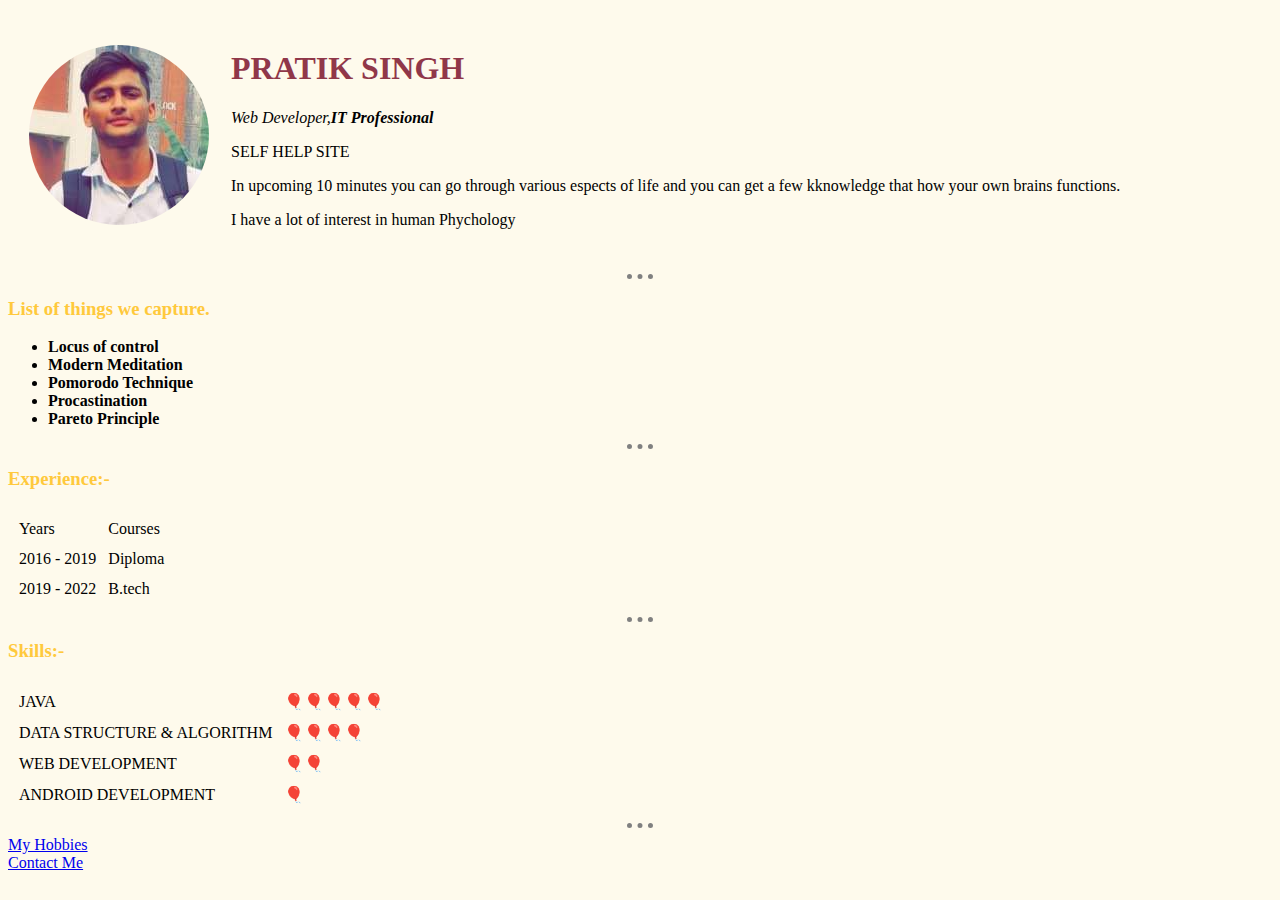
<file: index.html>
<!DOCTYPE html>
<html lang="en" dir="ltr">

<head>
  <meta charset="utf-8">
  <title>💫Pratik Singh🐼-SELF HELP SITE</title>
  <link rel="stylesheet" href="css/style.css">
</head>

<body>
  <table cellspacing="20">
    <tr>
      <td><img src="Images\My image.png"></td>
      <td>
        <h1>PRATIK SINGH</h1>
        <p><em>Web Developer,<strong>IT Professional</strong></em></p>
        <p>SELF HELP SITE</p>
        <p>In upcoming 10 minutes you can go through various espects of life and you can get a few kknowledge that how your own brains functions.</p>
        <p>I have a lot of interest in human Phychology</p>
      </td>
    </tr>
  </table>

  <hr>
  <h3>List of things we capture.</h3>
  <ul>
    <li><b>Locus of control</b></li>
    <li><b>Modern Meditation</b></li>
    <li><b>Pomorodo Technique</b></li>
    <li><b>Procastination</b></li>
    <li><b>Pareto Principle</b></li>
  </ul>
  <hr>
  <h3>Experience:-</h3>
  <table cellspacing="10">
    <thead>
      <td>Years</td>
      <td>Courses</td>
    </thead>
    <tr>
      <td>2016 - 2019</td>
      <td>Diploma</td>
    </tr>
    <tr>
      <td>2019 - 2022</td>
      <td>B.tech</td>
    </tr>
  </table>
  <hr>
  <h3>Skills:-</h3>
  <table cellspacing="10">
    <tr>
      <td>JAVA</td>
      <td>🎈🎈🎈🎈🎈</td>
    </tr>
    <tr>
      <td>DATA STRUCTURE & ALGORITHM</td>
      <td>🎈🎈🎈🎈</td>
      </td>
    </tr>
    <tr>
      <td>WEB DEVELOPMENT</td>
      <td>🎈🎈</td>
    </tr>
    <tr>
      <td>ANDROID DEVELOPMENT</td>
      <td>🎈</td>
    </tr>
  </table>
  <hr>
  <a href="hobbies.html">My Hobbies</a>
  <br>
  <a href="Contact.html">Contact Me</a>
</body>

</html>
</file>
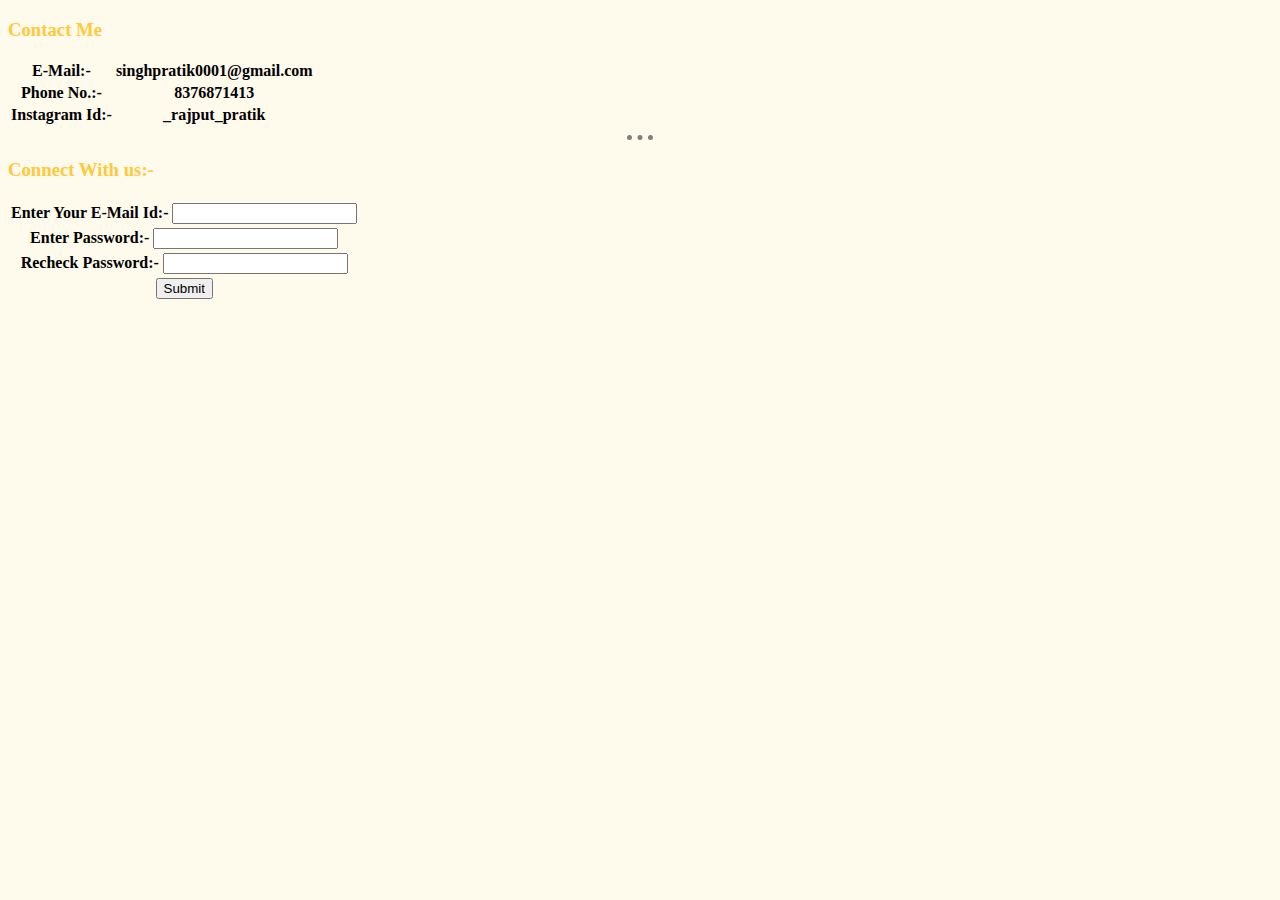
<file: Contact.html>
<!DOCTYPE html>
<html lang="en" dir="ltr">

<head>
  <meta charset="utf-8">
  <title>Contact menu</title>
  <link rel="stylesheet" href="css/style.css">
</head>

<body>
  <h3>Contact Me</h3>
  <table>
    <tr>
      <th>E-Mail:- </th>
      <th><strong>singhpratik0001@gmail.com</strong></th>
    </tr>
    <tr>
      <th>Phone No.:- </th>
      <th><strong>8376871413</strong></th>
    </tr>
    <tr>
      <th>Instagram Id:- </th>
      <th> <strong> _rajput_pratik</strong></th>
    </tr>
  </table>
<hr>
  <h3>Connect With us:-</h3>

  <form class="" action="index.html" method="post">
    <table>
      <tr>
        <th>
          <label>Enter Your E-Mail Id:- </label>
          <input type="text" name="" value=""><br>
        </th>
      </tr>
      <tr>
        <th>
          <label>Enter Password:-</label>
          <input type="password" name="" value=""><br>
        </th>
      </tr>
      <tr>
        <th>
          <label>Recheck Password:-</label>
          <input type="password" name="" value=""><br>
        </th>
      </tr>
      <tr>
        <th>
          <input type="submit" name="">
        </th>
      </tr>
    </table>
  </form>
</body>

</html>
</file>
<file: css/style.css>
body {
  background-color: #fefaec;
}
hr {
  border-style: none;
  border-top-style: dotted;
  border-color: grey;
  border-width: 5px;
  width: 2%;
}

h1 {
  color: #903749;
}

h3 {
  color: #ffc93c;
}
</file>
